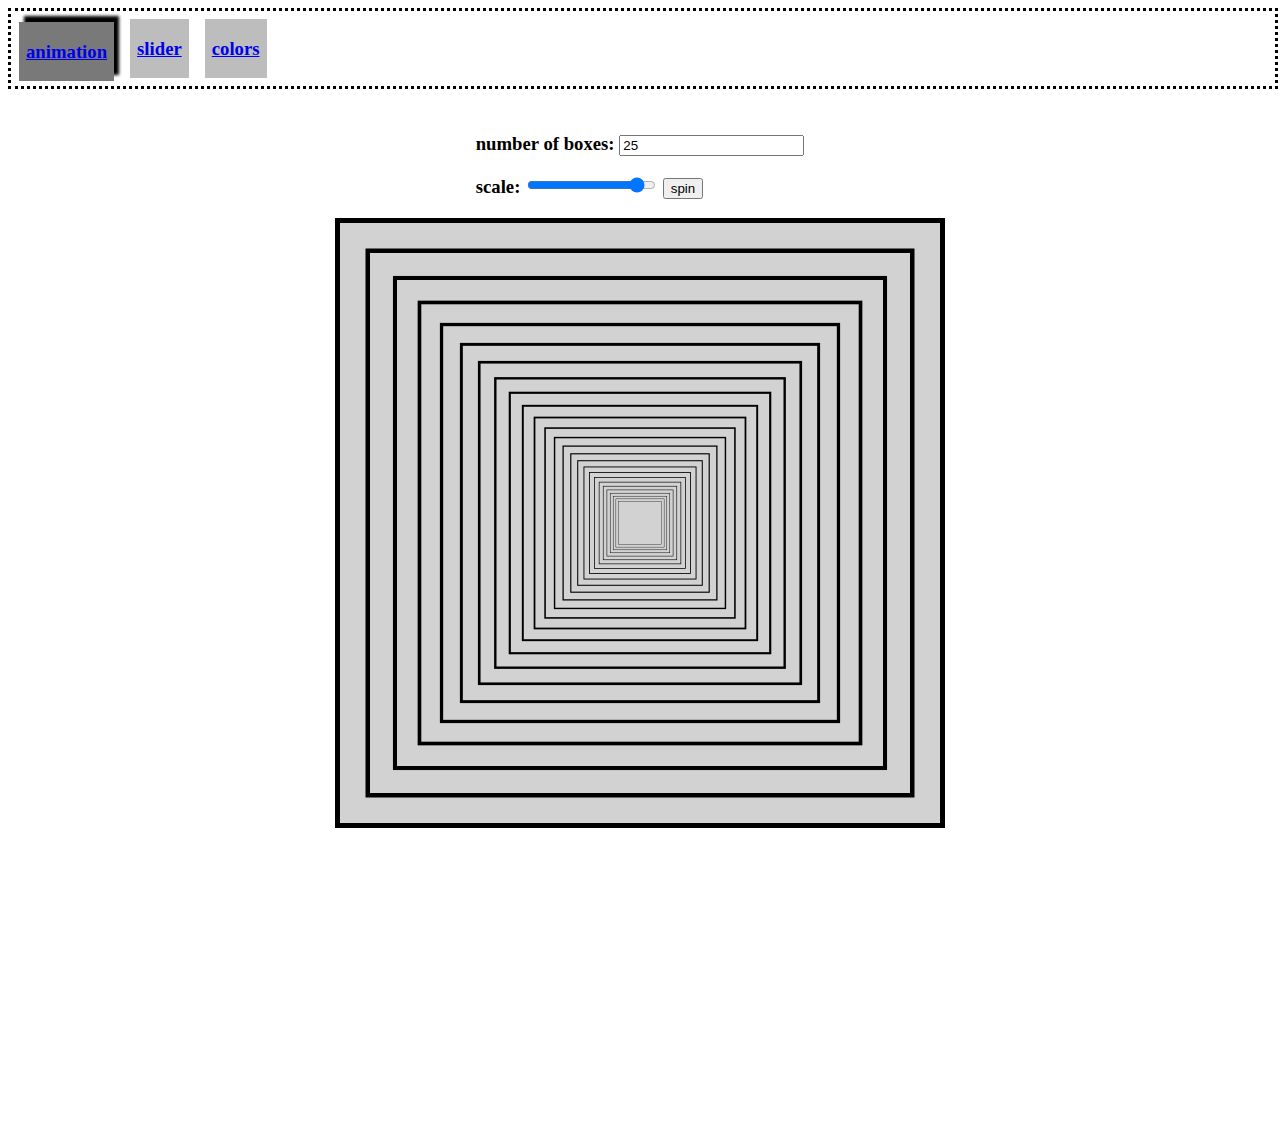
<file: index.htm>
<!DOCTYPE html>
<html lang="en">
<head>
    <meta charset="UTF-8">
    <meta http-equiv="X-UA-Compatible" content="IE=edge">
    <meta name="viewport" content="width=device-width, initial-scale=1.0">
    <title>animation</title>
    <link rel="stylesheet" href="css/style.css">
    <link rel="stylesheet" href="css/header.css">
</head>

<body>
    <header>
        <nav>

        </nav>
        <script src="js/makeHeader.js"></script>
    </header>

    <main>
        <h3>
            <form onsubmit="return false">
                <label for="number">number of boxes:</label>
                <input type="number" value="25" id="number">
                <p></p>
                <label for="scale">scale:</label>
                <input type="range" value="90" id="scale">
                <button onclick="spin(event)">spin</button>
            </form>
        </h3>
        <div class="box init"></div>
    </main>
</body>

<script src="js/script.js"></script>
</html>
</file>
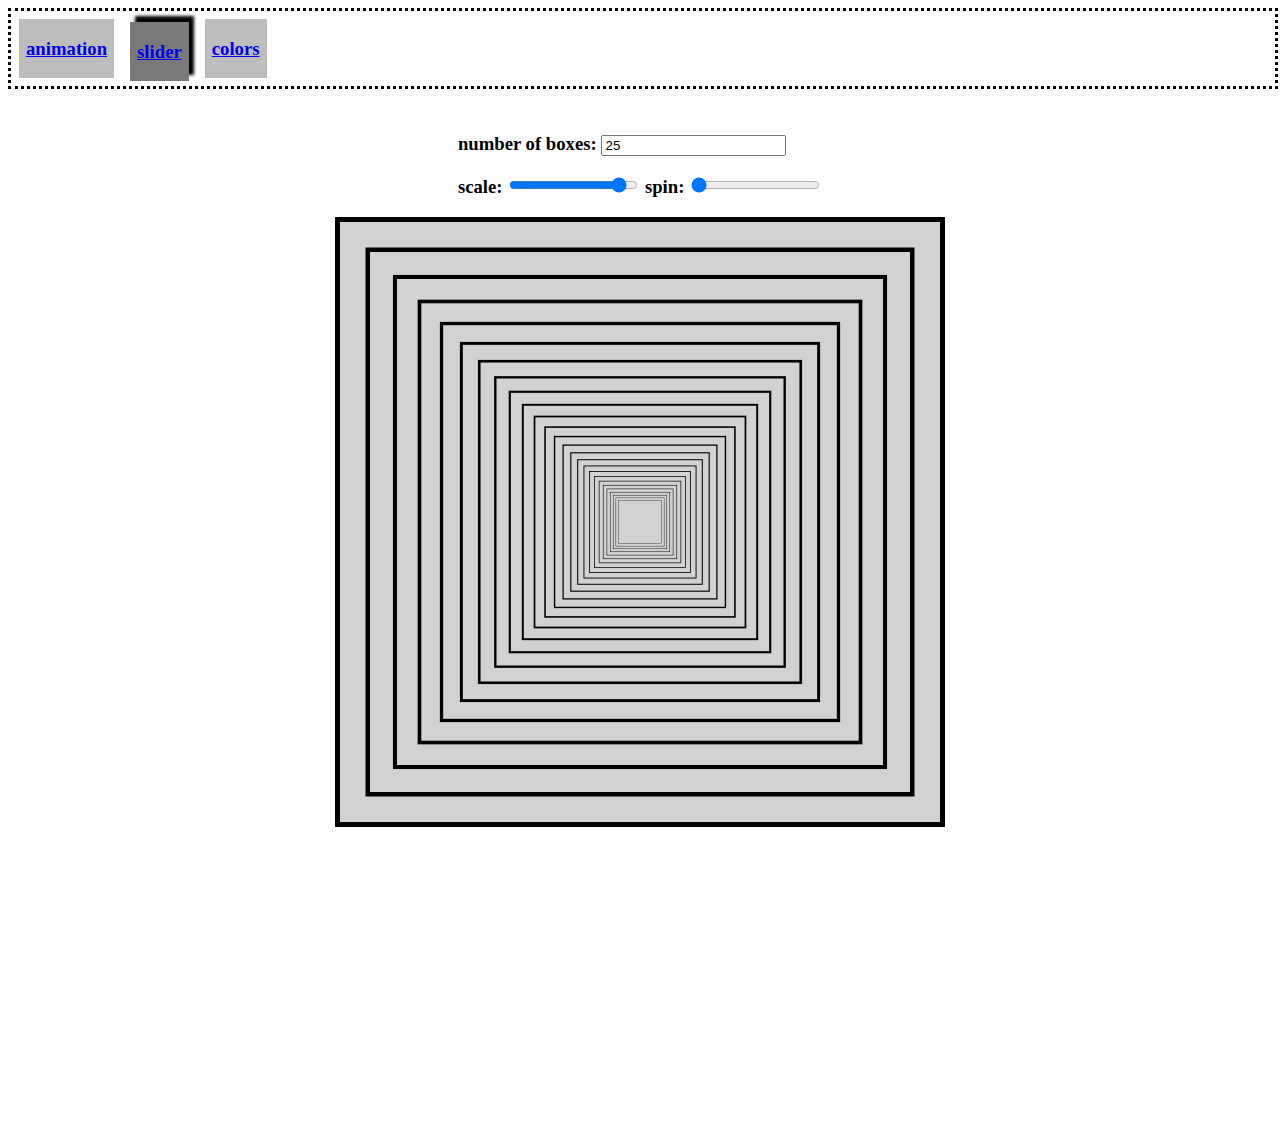
<file: index2.htm>
<!DOCTYPE html>
<html lang="en">
<head>
    <meta charset="UTF-8">
    <meta http-equiv="X-UA-Compatible" content="IE=edge">
    <meta name="viewport" content="width=device-width, initial-scale=1.0">
    <title>slider</title>
    <link rel="stylesheet" href="css/style.css">
    <link rel="stylesheet" href="css/header.css">
</head>

<body>
    <header>
        <nav>

        </nav>
        <script src="js/makeHeader.js"></script>
    </header>

    <main>
        <h3>
            <form onsubmit="return false">
                <label for="number">number of boxes:</label>
                <input type="number" value="25" id="number">
                <p></p>
                <label for="scale">scale:</label>
                <input type="range" value="90" id="scale">
                <label for="spin">spin:</label>
                <input type="range" value="0" id="spin" >
            </form>
        </h3>
        <div class="box init"></div>
    </main>
</body>

<script src="js/script2.js"></script>
</html>
</file>
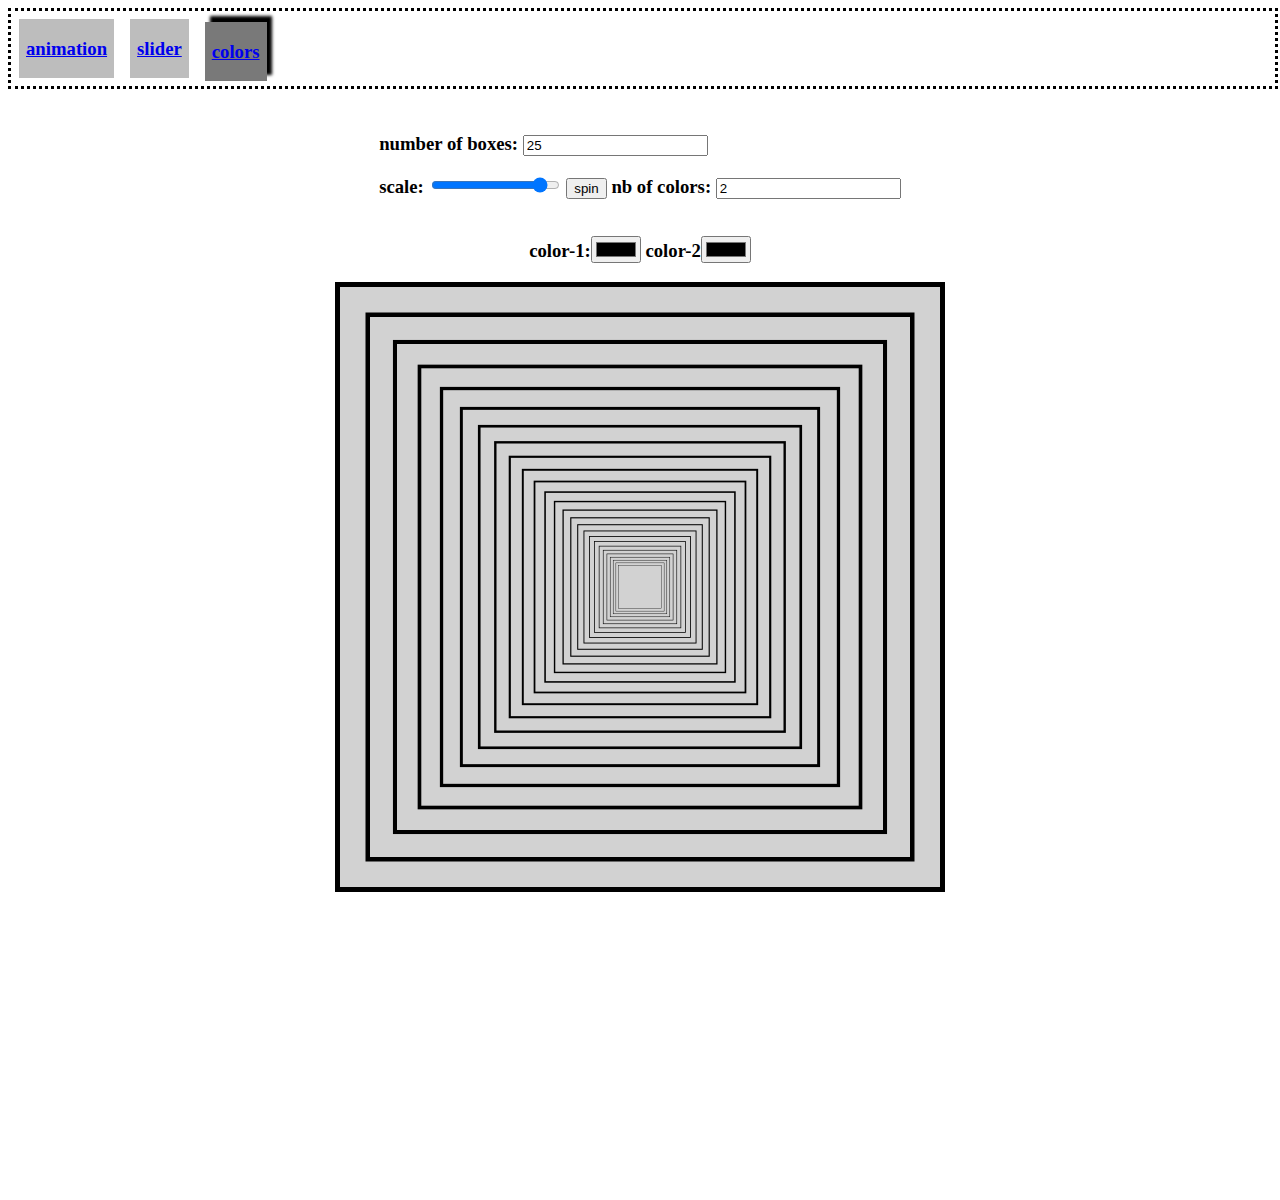
<file: index3.htm>
<!DOCTYPE html>
<html lang="en">
<head>
    <meta charset="UTF-8">
    <meta http-equiv="X-UA-Compatible" content="IE=edge">
    <meta name="viewport" content="width=device-width, initial-scale=1.0">
    <title>animation</title>
    <link rel="stylesheet" href="css/style.css">
    <link rel="stylesheet" href="css/header.css">
</head>

<body>
    <header>
        <nav>

        </nav>
        <script src="js/makeHeader.js"></script>
    </header>

    <main>
        <h3>
            <form onsubmit="return false">
                <label for="number">number of boxes:</label>
                <input type="number" value="25" id="number">
                <p></p>
                <label for="scale">scale:</label>
                <input type="range" value="90" id="scale">
                <button onclick="spin(event)">spin</button>
                <label for="nb-color">nb of colors:</label>
                <input type="number" value="2" id="nb-color">
            </form>
        </h3>
        <!-- colors -->
        <h3>
            <form onsubmit="return false" id="colors">
                <label for="color-1">color-1:</label>
                <input type="color" id="color-1">
            </form>
        </h3>
        <div class="box init"></div>
    </main>
</body>

<script>
    let nb = document.getElementById("nb-color");
    document.getElementById("nb-color").addEventListener("change",generateInput);

    generateInput();


    function generateInput(){
        if(nb.value<1){nb.value=1;}
        colorForm = document.getElementById("colors");

        // reset and keep color 1
        let label1 = document.querySelector('#colors label:first-of-type');
        let input1 = document.querySelector('#colors input:first-of-type');
        
        colorForm.innerHTML = "";
        colorForm.appendChild(label1);
        colorForm.appendChild(input1);

        for(let i=1; i<=nb.value; i++){
            if(i>1){
                let label = document.createElement("label");
                label.setAttribute("for", `color-${i}`);
                label.innerHTML= `  color-${i}`;
                colorForm.appendChild(label);

                let input = document.createElement("input");
                input.setAttribute("type", "color");
                input.id= `color-${i}`;
                colorForm.appendChild(input);

            }
        }
    }
</script>

<script src="js/script3.js"></script>
</html>
</file>
<file: css/style.css>
main{
    display: flex;
    flex-flow: column nowrap;
    justify-content: center;
    align-items: center;
    /* overflow: hidden; */
    overflow-x: hidden;
    padding-bottom: 300px;
}
h3{
    display: flex;
    flex-direction: row;
    justify-content: center;
    align-items: center;
}

.box{
    display: flex;
    justify-content: center;
    align-items: center;

    background-color: none;
    width: 600px;
    height: 600px;
    border: 5px solid black;

    pointer-events: none;
    /* rotate: 45deg; */
}
.box.init{
    background-color: rgb(210, 210, 210);
    width: 600px;
    height: 600px;
    rotate: 0deg;
}




.spin{
    animation-name: spin;
    animation-duration: 100s;
    animation-iteration-count: infinite;
    animation-timing-function: linear;
}
.spin.init{
    animation-name: none;
}


@keyframes spin {
    from{
        rotate: 0deg;
    }
    to{
        rotate: 360deg;
    }
}
</file>
<file: css/header.css>
header{
    /* background-color: rgb(220, 220, 220); */
    width: 100%;
    min-height: 4rem;
    border: 3px dotted black;
    margin-bottom: 25px;
}
header nav{
    display: flex;
    flex-flow: row nowrap;
    justify-content: flex-start;
    align-items: center;
}
header nav a{
    background-color: rgb(189, 189, 189);
    padding: 0 7px;
    margin: 8px;
}
.current-tab{
    background-color: rgb(121, 121, 121);
    box-shadow: 5px -6px 3px black;
    position: relative;
    top: 3px;
}
</file>
